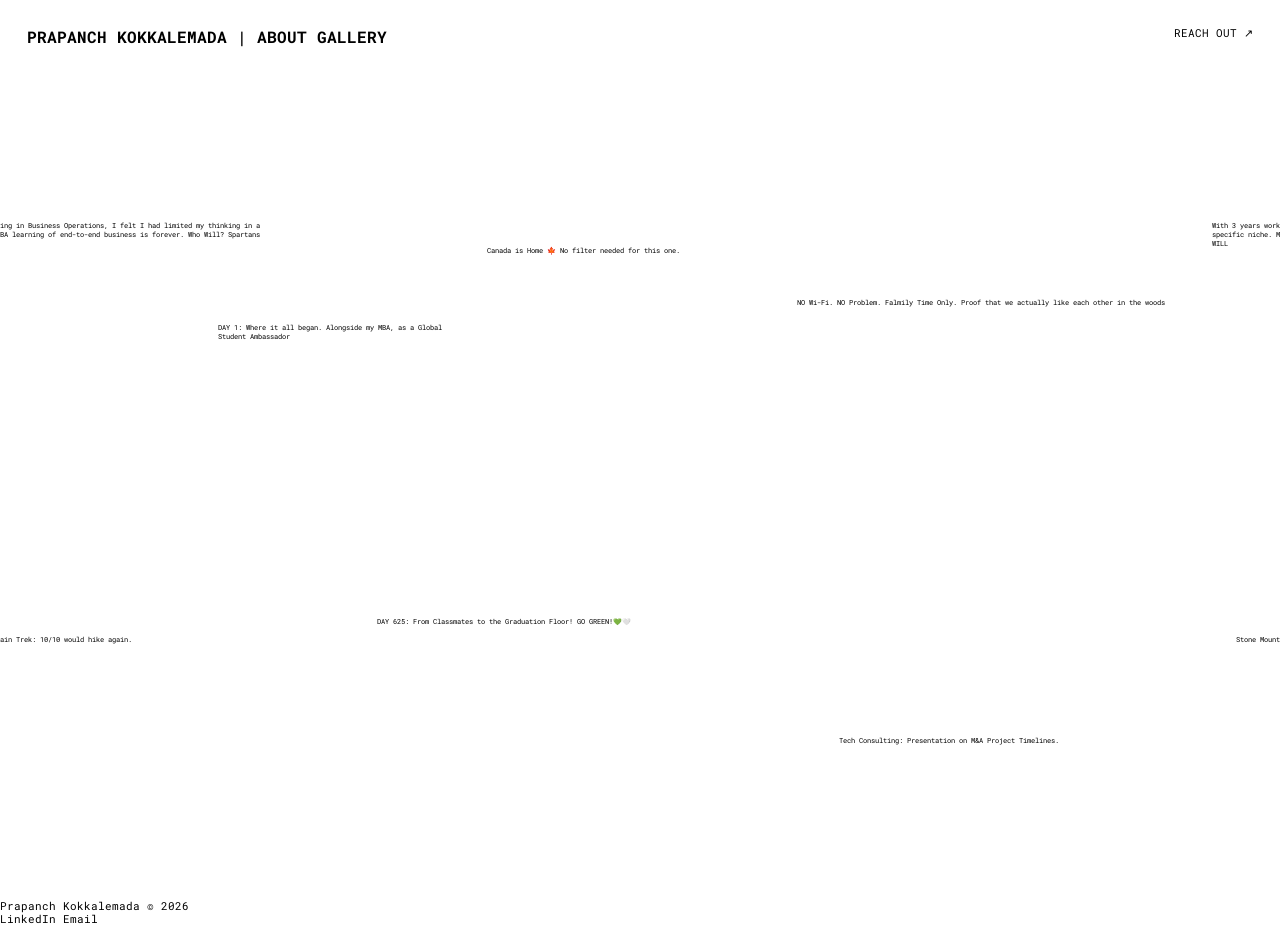
<file: about.html>
<!DOCTYPE html>
<html lang="en" dir="ltr">
<head>
  <meta charset="utf-8" />
  <meta name="viewport" content="width=device-width,initial-scale=1,minimum-scale=1,maximum-scale=5" />
  <meta name="format-detection" content="telephone=no" />
   <title>About Prapanch Kokkalemada | Supply Chain & Operations Strategist</title>
    <meta name="description" content="About Prapanch Kokkalemada — MBA candidate at Michigan State Broad College of
  Business, specialising in supply chain strategy, GTM execution, and operations.">
    <meta property="og:title" content="About Prapanch Kokkalemada | Supply Chain & Operations Strategist">
    <meta property="og:description" content="MBA candidate at Michigan State Broad College of Business, specialising in
  supply chain strategy, GTM execution, and operations.">
    <meta property="og:image" content="https://punch-k.github.io/Portfolio/Professional.jpg">
    <meta property="og:url" content="https://punch-k.github.io/Portfolio/about.html">
    <meta property="og:type" content="website">
  
  <link rel="preconnect" href="https://fonts.googleapis.com" />
  <link rel="preconnect" href="https://fonts.gstatic.com" crossorigin />
  <link href="https://fonts.googleapis.com/css2?family=Roboto+Mono:wght@100..700&display=swap" rel="stylesheet" />

  <style>
    :root {
      --margin: 30rem;
      --gap: 20rem;
      --column: calc((var(--rvw) * 100 - var(--margin) * 2 - var(--gap) * 9) / 10);
    }
    /* Custom styling for the Header text line alone */
.frame .frame-left h1 {
  font-family: 'Bebas Neue', sans-serif; /* Or your preferred font */
  font-size: 24rem; /* Adjusted for your .069vw scale */
  letter-spacing: 0.05em;
  text-transform: uppercase;
  font-weight: 400;
  color: #000; /* Adjust color if needed */
}  
    @media (max-width: 1024px) {
      :root {
        --margin: 15px;
        --gap: 10rem;
        --column: calc((100vw - var(--margin) * 2 - var(--gap) * 5) / 6);
      }
    }
    * { margin: 0; padding: 0; box-sizing: border-box; }
    html {
      background: white;
      color: #000;
      font-size: .0694444444vw;
      overflow: hidden;
    }
    @media (max-width: 1024px) { html { font-size: 1px; } }
    body {
      font-family: 'Roboto Mono', monospace;
      font-size: 12rem;
      font-weight: 400;
      line-height: 1.21;
      margin: 0;
      -webkit-font-smoothing: antialiased;
      overscroll-behavior-y: none;
    }
    a { text-decoration: none; color: inherit; }
    
    .frame {
      width: 100%;
      position: fixed;
      padding: var(--margin);
      top: 0;
      z-index: 9;
      font-size: 12rem;
      text-transform: uppercase;
      display: flex;
      align-items: flex-start;
      justify-content: space-between;
    }
    .frame .frame-left { display: flex; align-items: center; gap: 20rem; }
    .frame .frame-left > a, .frame .frame-left h1 a { position: relative; }
    .frame .frame-left > a:after, .frame .frame-left h1 a:after {
      content: "";
      width: 100%;
      height: 1px;
      position: absolute;
      bottom: 0;
      left: 0;
      background: currentColor;
      transform: scaleX(0);
      transform-origin: 0% 50%;
      transition: transform 1s cubic-bezier(.35,.42,0,1);
    }
    .frame .frame-left > a:hover:after, .frame .frame-left h1 a:hover:after {
      transform: scaleX(1);
      transform-origin: 100% 50%;
    }
    .frame h1 { font-size: inherit; font-weight: 400; }
    
    @media (max-width: 1024px) {
      .frame { font-size: 10px; flex-direction: column; }
      .frame .frame-left { width: 100%; flex-wrap: wrap; gap: 5px; justify-content: center; margin-bottom: 5px; }
      .frame .frame-left h1 { width: 100%; order: 9; text-align: center; }
    }

    #hero {
      width: 100%;
      height: 100vh;
      overflow: hidden;
      user-select: none;
      /* Heroicons: cursor-arrow-rays */
      cursor: url("data:image/svg+xml,%3Csvg xmlns='http://www.w3.org/2000/svg' fill='none' viewBox='0 0 24 24' stroke-width='1.5' stroke='black'%3E%3Cpath stroke-linecap='round' stroke-linejoin='round' d='M15.042 21.672 13.684 16.6m0 0-2.51 2.225.569-9.47 5.227 7.917-3.286-.672ZM12 2.25V4.5m5.834.166-1.591 1.591M20.25 10.5H18M16.243 16.243l-1.591-1.591M6 10.5H3.75m4.007-4.243-1.591-1.591M12 18.75V21' /%3E%3C/svg%3E") 12 12, auto;
    }
    #hero #images {
      width: 100%;
      height: 100%;
      display: inline-block;
      white-space: nowrap;
      position: relative;
    }
    #hero #images .item {
      position: absolute;
      top: 0;
      left: 0;
      will-change: transform;
      white-space: normal;
    }
    #hero #images .item .item-wrapper { will-change: transform; }
    #hero #images .item .item-image { overflow: hidden; 
        transition: transform 0.4s ease, filter 0.4s ease; 
        will-change: transform, filter; 
      }
    #hero #images .item .item-image img {
      width: 100%;
      height: 100%;
      object-fit: cover;
      will-change: transform;
    }
    #hero #images .item small {
      width: 100%;
      display: block;
      font-size: 8rem;
      line-height: 1.25;
      margin-top: 12rem;
    }
    #hero #images .item small .line-mask,
    #hero #images .item small .line-mask .line {
      transition: transform 2s cubic-bezier(.6,.14,0,1);
    }
    #hero #images .item small:not(.visible) .line-mask { transform: translateY(100%); }
    #hero #images .item small:not(.visible) .line-mask .line { transform: translateY(110%); }
      html.dragging #hero {
      cursor: grabbing; /* Simple and clean, lets the glow stand out */
    }
    
  </style>
</head>
<body>
  <main id="main">
    <header class="frame">
      <div class="frame-left">
        <a href="index.html" class="logo-link">
          <h2>Prapanch Kokkalemada | About Gallery</h2>
        </a>
      </div>
     <a class="nav-cta" href="mailto:kokkalem@msu.edu">REACH OUT &#8599;</a>
    </header>
    
    <section id="hero">
      <div id="images"></div>
    </section>
    
    <footer class="site-footer">
    <div class="ft-copyright">Prapanch Kokkalemada &copy; 2026</div>
    <div class="ft-links">
        <a href="https://linkedin.com/in/prapanch" target="_blank">LinkedIn</a>
        <a href="mailto:kokkalem@msu.edu">Email</a>
    </div>
</footer>
    
  </main>

  <script src="https://cdnjs.cloudflare.com/ajax/libs/gsap/3.13.0/gsap.min.js"></script>

  <script>
    /* --- Premium SplitText Plugin (Minified text kept from your paste) --- */
    let se,$t,si,_s=()=>si||Ci.register(window.gsap),Vi=typeof Intl<"u"?new Intl.Segmenter:0,De=a=>typeof a=="string"?De(document.querySelectorAll(a)):"length"in a?Array.from(a):[a],$i=a=>De(a).filter(t=>t instanceof HTMLElement),oi=[],Ue=function(){},ds=/\s+/g,qi=new RegExp("\\p{RI}\\p{RI}|\\p{Emoji}(\\p{EMod}|\\u{FE0F}\\u{20E3}?|[\\u{E0020}-\\u{E007E}]+\\u{E007F})?(\\u{200D}\\p{Emoji}(\\p{EMod}|\\u{FE0F}\\u{20E3}?|[\\u{E0020}-\\u{E007E}]+\\u{E007F})?)*|.","gu"),Gi={left:0,top:0,width:0,height:0},ji=(a,t)=>{if(t){let e=new Set(a.join("").match(t)||oi),i=a.length,r,n,s,o;if(e.size)for(;--i>-1;){n=a[i];for(s of e)if(s.startsWith(n)&&s.length>n.length){for(r=0,o=n;s.startsWith(o+=a[i+ ++r])&&o.length<s.length;);if(r&&o.length===s.length){a[i]=s,a.splice(i+1,r);break}}}}return a},Hi=a=>window.getComputedStyle(a).display==="inline"&&(a.style.display="inline-block"),qt=(a,t,e)=>t.insertBefore(typeof a=="string"?document.createTextNode(a):a,e),ai=(a,t,e)=>{let i=t[a+"sClass"]||"",{tag:r="div",aria:n="auto",propIndex:s=!1}=t,o=a==="line"?"block":"inline-block",l=i.indexOf("++")>-1,h=u=>{let c=document.createElement(r),_=e.length+1;return i&&(c.className=i+(l?" "+i+_:"")),s&&c.style.setProperty("--"+a,_+""),n!=="none"&&c.setAttribute("aria-hidden","true"),r!=="span"&&(c.style.position="relative",c.style.display=o),c.textContent=u,e.push(c),c};return l&&(i=i.replace("++","")),h.collection=e,h},ps=(a,t,e,i)=>{let r=ai("line",e,i),n=window.getComputedStyle(a).textAlign||"left";return(s,o)=>{let l=r("");for(l.style.textAlign=n,a.insertBefore(l,t[s]);s<o;s++)l.appendChild(t[s]);l.normalize()}},Hr=(a,t,e,i,r,n,s,o,l,h)=>{var u;let c=Array.from(a.childNodes),_=0,{wordDelimiter:d,reduceWhiteSpace:p=!0,prepareText:f}=t,g=a.getBoundingClientRect(),y=g,w=!p&&window.getComputedStyle(a).whiteSpace.substring(0,3)==="pre",b=0,T=e.collection,m,S,P,v,x,E,k,C,O,z,A,D,R,q,X,L,Z,G;for(typeof d=="object"?(P=d.delimiter||d,S=d.replaceWith||""):S=d===""?"":d||" ",m=S!==" ";_<c.length;_++)if(v=c[_],v.nodeType===3){for(X=v.textContent||"",p?X=X.replace(ds," "):w&&(X=X.replace(/\n/g,S+`\n`)),f&&(X=f(X,a)),v.textContent=X,x=S||P?X.split(P||S):X.match(o)||oi,Z=x[x.length-1],C=m?Z.slice(-1)===" ":!Z,Z||x.pop(),y=g,k=m?x[0].charAt(0)===" ":!x[0],k&&qt(" ",a,v),x[0]||x.shift(),ji(x,l),n&&h||(v.textContent=""),O=1;O<=x.length;O++)if(L=x[O-1],!p&&w&&L.charAt(0)===`\n`&&((u=v.previousSibling)==null||u.remove(),qt(document.createElement("br"),a,v),L=L.slice(1)),!p&&L==="")qt(S,a,v);else if(L===" ")a.insertBefore(document.createTextNode(" "),v);else{if(m&&L.charAt(0)===" "&&qt(" ",a,v),b&&O===1&&!k&&T.indexOf(b.parentNode)>-1?(E=T[T.length-1],E.appendChild(document.createTextNode(i?"":L))):(E=e(i?"":L),qt(E,a,v),b&&O===1&&!k&&E.insertBefore(b,E.firstChild)),i)for(A=Vi?ji([...Vi.segment(L)].map(gt=>gt.segment),l):L.match(o)||oi,G=0;G<A.length;G++)E.appendChild(A[G]===" "?document.createTextNode(" "):i(A[G]));if(n&&h){if(X=v.textContent=X.substring(L.length+1,X.length),z=E.getBoundingClientRect(),z.top>y.top&&z.left<=y.left){for(D=a.cloneNode(),R=a.childNodes[0];R&&R!==E;)q=R,R=R.nextSibling,D.appendChild(q);a.parentNode.insertBefore(D,a),r&&Hi(D)}y=z}(O<x.length||C)&&qt(O>=x.length?" ":m&&L.slice(-1)===" "?" "+S:S,a,v)}a.removeChild(v),b=0}else v.nodeType===1&&(s&&s.indexOf(v)>-1?(T.indexOf(v.previousSibling)>-1&&T[T.length-1].appendChild(v),b=v):(Hr(v,t,e,i,r,n,s,o,l,!0),b=0),r&&Hi(v))};const Kr=class Qr{constructor(t,e){this.isSplit=!1,_s(),this.elements=$i(t),this.chars=[],this.words=[],this.lines=[],this.masks=[],this.vars=e,this._split=()=>this.isSplit&&this.split(this.vars);let i=[],r,n=()=>{let s=i.length,o;for(;s--;){o=i[s];let l=o.element.offsetWidth;if(l!==o.width){o.width=l,this._split();return}}};this._data={orig:i,obs:typeof ResizeObserver<"u"&&new ResizeObserver(()=>{clearTimeout(r),r=setTimeout(n,200)})},Ue(this),this.split(e)}split(t){this.isSplit&&this.revert(),this.vars=t=t||this.vars||{};let{type:e="chars,words,lines",aria:i="auto",deepSlice:r=!0,smartWrap:n,onSplit:s,autoSplit:o=!1,specialChars:l,mask:h}=this.vars,u=e.indexOf("lines")>-1,c=e.indexOf("chars")>-1,_=e.indexOf("words")>-1,d=c&&!_&&!u,p=l&&("push"in l?new RegExp("(?:"+l.join("|")+")","gu"):l),f=p?new RegExp(p.source+"|"+qi.source,"gu"):qi,g=!!t.ignore&&$i(t.ignore),{orig:y,animTime:w,obs:b}=this._data,T;return(c||_||u)&&(this.elements.forEach((m,S)=>{y[S]={element:m,html:m.innerHTML,ariaL:m.getAttribute("aria-label"),ariaH:m.getAttribute("aria-hidden")},i==="auto"?m.setAttribute("aria-label",(m.textContent||"").trim()):i==="hidden"&&m.setAttribute("aria-hidden","true");let P=[],v=[],x=[],E=c?ai("char",t,P):null,k=ai("word",t,v),C,O,z,A;if(Hr(m,t,k,E,d,r&&(u||d),g,f,p,!1),u){let D=De(m.childNodes),R=ps(m,D,t,x),q,X=[],L=0,Z=D.map(gt=>gt.nodeType===1?gt.getBoundingClientRect():Gi),G=Gi;for(C=0;C<D.length;C++)q=D[C],q.nodeType===1&&(q.nodeName==="BR"?(X.push(q),R(L,C+1),L=C+1,G=Z[L]):(C&&Z[C].top>G.top&&Z[C].left<=G.left&&(R(L,C),L=C),G=Z[C]));L<C&&R(L,C),X.forEach(gt=>{var ft;return(ft=gt.parentNode)==null?void 0:ft.removeChild(gt)})}if(!_){for(C=0;C<v.length;C++)if(O=v[C],c||!O.nextSibling||O.nextSibling.nodeType!==3)if(n&&!u){for(z=document.createElement("span"),z.style.whiteSpace="nowrap";O.firstChild;)z.appendChild(O.firstChild);O.replaceWith(z)}else O.replaceWith(...O.childNodes);else A=O.nextSibling,A&&A.nodeType===3&&(A.textContent=(O.textContent||"")+(A.textContent||""),O.remove());v.length=0,m.normalize()}this.lines.push(...x),this.words.push(...v),this.chars.push(...P)}),h&&this[h]&&this.masks.push(...this[h].map(m=>{let S=m.cloneNode();return m.replaceWith(S),S.appendChild(m),m.className&&(S.className=m.className.replace(/(\b\w+\b)/g,"$1-mask")),S.style.overflow="clip",S}))),this.isSplit=!0,$t&&(o?$t.addEventListener("loadingdone",this._split):$t.status==="loading"&&console.warn("SplitText called before fonts loaded")),(T=s&&s(this))&&T.totalTime&&(this._data.anim=w?T.totalTime(w):T),u&&o&&this.elements.forEach((m,S)=>{y[S].width=m.offsetWidth,b&&b.observe(m)}),this}revert(){var t,e;let{orig:i,anim:r,obs:n}=this._data;return n&&n.disconnect(),i.forEach(({element:s,html:o,ariaL:l,ariaH:h})=>{s.innerHTML=o,l?s.setAttribute("aria-label",l):s.removeAttribute("aria-label"),h?s.setAttribute("aria-hidden",h):s.removeAttribute("aria-hidden")}),this.chars.length=this.words.length=this.lines.length=i.length=this.masks.length=0,this.isSplit=!1,$t==null||$t.removeEventListener("loadingdone",this._split),r&&(this._data.animTime=r.totalTime(),r.revert()),(e=(t=this.vars).onRevert)==null||e.call(t,this),this}static create(t,e){return new Qr(t,e)}static register(t){se=se||t||window.gsap,se&&(De=se.utils.toArray,Ue=se.core.context||Ue),!si&&window.innerWidth>0&&($t=document.fonts,si=!0)}};Kr.version="3.13.0";let Ci=Kr;gsap.registerPlugin(Ci);

    /* --- Core Infinite Grid Setup (Formatted) --- */
    class gs {
      constructor({ el: t, sources: e, data: i, originalSize: r }) {
        this.$container = t;
        this.sources = e;
        this.data = i;
        this.originalSize = r;
        
        this.scroll = {
          ease: 0.06,
          current: { x: 0, y: 0 },
          target: { x: 0, y: 0 },
          last: { x: 0, y: 0 },
          delta: { x: { c: 0, t: 0 }, y: { c: 0, t: 0 } }
        };
        
        this.isDragging = false;
        this.drag = { startX: 0, startY: 0, scrollX: 0, scrollY: 0 };
        this.mouse = {
          x: { t: 0.5, c: 0.5 },
          y: { t: 0.5, c: 0.5 },
          press: { t: 0, c: 0 }
        };
        
        this.items = [];
        
        this.onResize = this.onResize.bind(this);
        this.onWheel = this.onWheel.bind(this);
        this.onMouseMove = this.onMouseMove.bind(this);
        this.onMouseDown = this.onMouseDown.bind(this);
        this.onMouseUp = this.onMouseUp.bind(this);
        this.render = this.render.bind(this);
        
        window.addEventListener("resize", this.onResize);
        window.addEventListener("wheel", this.onWheel, { passive: false });
        window.addEventListener("mousemove", this.onMouseMove);
        this.$container.addEventListener("mousedown", this.onMouseDown);
        window.addEventListener("mouseup", this.onMouseUp);
        
        this.observer = new IntersectionObserver(n => {
          n.forEach(s => {
            s.target.classList.toggle("visible", s.isIntersecting);
          });
        });
        
        this.onResize();
        this.render();
        this.initIntro();
        this.intro();
      }
      
      initIntro() {
        this.introItems = [...this.$container.querySelectorAll(".item-wrapper")].filter(t => {
          const e = t.getBoundingClientRect();
          return e.x > -e.width && e.x < window.innerWidth + e.width && e.y > -e.height && e.y < window.innerHeight + e.height;
        });
        this.introItems.forEach(t => {
          const e = t.getBoundingClientRect(),
                i = -e.x + window.innerWidth * 0.5 - e.width * 0.5,
                r = -e.y + window.innerHeight * 0.5 - e.height * 0.5;
          gsap.set(t, { x: i, y: r });
        });
      }
      
      intro() {
        gsap.to(this.introItems.reverse(), { duration: 2, ease: "expo.inOut", x: 0, y: 0, stagger: 0.05 });
      }
      
      onResize() {
        this.winW = window.innerWidth;
        this.winH = window.innerHeight;
        this.tileSize = {
          w: this.winW,
          h: this.winW * (this.originalSize.h / this.originalSize.w)
        };
        
        this.scroll.current = { x: 0, y: 0 };
        this.scroll.target = { x: 0, y: 0 };
        this.scroll.last = { x: 0, y: 0 };
        this.$container.innerHTML = "";
        
        const t = this.data.map((r, n) => {
          const s = this.tileSize.w / this.originalSize.w,
                o = this.tileSize.h / this.originalSize.h,
                l = this.sources[n % this.sources.length];
          return { src: l.src, caption: l.caption, x: r.x * s, y: r.y * o, w: r.w * s, h: r.h * o };
        });
        
        this.items = [];
        const e = [0, this.tileSize.w],
              i = [0, this.tileSize.h];
              
        t.forEach(r => {
          e.forEach(n => {
            i.forEach(s => {
              const o = document.createElement("div");
              o.classList.add("item");
              o.style.width = `${r.w}px`;
              
              const l = document.createElement("div");
              l.classList.add("item-wrapper");
              o.appendChild(l);
              
              const h = document.createElement("div");
              h.classList.add("item-image");
              h.style.width = `${r.w}px`;
              h.style.height = `${r.h}px`;
              l.appendChild(h);
              
               const u = new Image();
                u.alt = "";
                u.src = r.src.startsWith('http') ? r.src : `./${r.src}`;
              h.appendChild(u);
              
              const c = document.createElement("small");
              c.innerHTML = r.caption;
              new Ci(c, { type: "lines", mask: "lines", linesClass: "line" }).lines.forEach((d, p) => {
                d.style.transitionDelay = `${p * 0.15}s`;
                d.parentElement.style.transitionDelay = `${p * 0.15}s`;
              });
              
              l.appendChild(c);
              this.$container.appendChild(o);
              this.observer.observe(c);
              
              this.items.push({
                el: o, container: h, wrapper: l, img: u,
                x: r.x + n, y: r.y + s, w: r.w, h: r.h,
                extraX: 0, extraY: 0,
                rect: o.getBoundingClientRect(),
                ease: Math.random() * 0.5 + 0.5
              });
            });
          });
        });
        
        this.tileSize.w *= 2;
        this.tileSize.h *= 2;
        this.scroll.current.x = this.scroll.target.x = this.scroll.last.x = -this.winW * 0.1;
        this.scroll.current.y = this.scroll.target.y = this.scroll.last.y = -this.winH * 0.1;
      }
      
      onWheel(t) {
        t.preventDefault();
        const e = 0.4;
        this.scroll.target.x -= t.deltaX * e;
        this.scroll.target.y -= t.deltaY * e;
      }
      
      onMouseDown(t) {
        t.preventDefault();
        this.isDragging = true;
        document.documentElement.classList.add("dragging");
        this.mouse.press.t = 1;
        this.drag.startX = t.clientX;
        this.drag.startY = t.clientY;
        this.drag.scrollX = this.scroll.target.x;
        this.drag.scrollY = this.scroll.target.y;
      }
      
      onMouseUp() {
        this.isDragging = false;
        document.documentElement.classList.remove("dragging");
        this.mouse.press.t = 0;
      }
      
      onMouseMove(t) {
        this.mouse.x.t = t.clientX / this.winW;
        this.mouse.y.t = t.clientY / this.winH;
        if (this.isDragging) {
          const e = t.clientX - this.drag.startX,
                i = t.clientY - this.drag.startY;
          this.scroll.target.x = this.drag.scrollX + e;
          this.scroll.target.y = this.drag.scrollY + i;
        }
      }
      
      render() {
        this.scroll.current.x += (this.scroll.target.x - this.scroll.current.x) * this.scroll.ease;
        this.scroll.current.y += (this.scroll.target.y - this.scroll.current.y) * this.scroll.ease;
        
        this.scroll.delta.x.t = this.scroll.current.x - this.scroll.last.x;
        this.scroll.delta.y.t = this.scroll.current.y - this.scroll.last.y;
        this.scroll.delta.x.c += (this.scroll.delta.x.t - this.scroll.delta.x.c) * 0.04;
        this.scroll.delta.y.c += (this.scroll.delta.y.t - this.scroll.delta.y.c) * 0.04;
        
        this.mouse.x.c += (this.mouse.x.t - this.mouse.x.c) * 0.04;
        this.mouse.y.c += (this.mouse.y.t - this.mouse.y.c) * 0.04;
        this.mouse.press.c += (this.mouse.press.t - this.mouse.press.c) * 0.04;
        
        const t = this.scroll.current.x > this.scroll.last.x ? "right" : "left",
              e = this.scroll.current.y > this.scroll.last.y ? "down" : "up";
              
        this.items.forEach(i => {
          const r = 5 * this.scroll.delta.x.c * i.ease + (this.mouse.x.c - 0.5) * i.rect.width * 0.6,
                n = 5 * this.scroll.delta.y.c * i.ease + (this.mouse.y.c - 0.5) * i.rect.height * 0.6,
                s = this.scroll.current.x,
                o = this.scroll.current.y,
                l = i.x + s + i.extraX + r,
                h = i.y + o + i.extraY + n,
                u = l > this.winW,
                c = l + i.rect.width < 0;
                
          if (t === "right" && u) i.extraX -= this.tileSize.w;
          if (t === "left" && c) i.extraX += this.tileSize.w;
          
          const _ = h > this.winH,
                d = h + i.rect.height < 0;
                
          if (e === "down" && _) i.extraY -= this.tileSize.h;
          if (e === "up" && d) i.extraY += this.tileSize.h;
          
          const p = i.x + s + i.extraX + r,
                f = i.y + o + i.extraY + n;
                
          i.el.style.transform = `translate(${p}px, ${f}px)`;
          i.img.style.transform = `scale(${1.2 + 0.2 * this.mouse.press.c * i.ease}) translate(${-this.mouse.x.c * i.ease * 10}%, ${-this.mouse.y.c * i.ease * 10}%)`;
        });
        
        this.scroll.last.x = this.scroll.current.x;
        this.scroll.last.y = this.scroll.current.y;
        requestAnimationFrame(this.render);
      }
      
      destroy() {
        window.removeEventListener("resize", this.onResize);
        window.removeEventListener("wheel", this.onWheel);
        window.removeEventListener("mousemove", this.onMouseMove);
        this.$container.removeEventListener("mousedown", this.onMouseDown);
        window.removeEventListener("mouseup", this.onMouseUp);
        this.observer.disconnect();
      }
    }
    
    /* --- Data and Initiation --- */
    class ms {
      constructor() {
        window.addEventListener("resize", this.resize.bind(this));
        this.resize();
        
        // I swapped local images for picsum placeholders so you can test it immediately
       this.sources = [
          { src: "AboutIMG/About1.jpeg", caption: "With 3 years working in Business Operations, I felt I had limited my thinking in a specific niche. MBA learning of end-to-end business is forever. Who Will? Spartans WILL" },
          { src: "sparty.jpg", caption: "DAY 1: Where it all began. Alongside my MBA, as a Global Student Ambassador" },
          { src: "AboutIMG/Banff.jpg", caption: "Canada is Home 🍁 No filter needed for this one." },
          { src: "AboutIMG/Canada%20Family.jpg", caption: "NO Wi-Fi. NO Problem. Falmily Time Only. Proof that we actually like each other in the woods" },
          { src: "AboutIMG/Canada-trail.jpg", caption: "Stone Mountain Trek: 10/10 would hike again." },
          { src: "AboutIMG/422CLUB.jpg", caption: "DAY 625: From Classmates to the Graduation Floor! GO GREEN!💚🤍" },
          { src: "AboutIMG/Speaker.jpg", caption: "Tech Consulting: Presentation on M&A Project Timelines." },
          { src: "AboutIMG/class.jpg", caption: "The MBA cohort: A collection of brilliant minds and packed schedules." },
          { src: "AboutIMG/team%209.jpg", caption: "3-Day Consulting Workshop: Growth Strategy Digital Transformation." }
        ];
        
       this.data = [
        { x: 71, y: 58, w: 400, h: 300 },   // About1 (Portrait - Professional face)
        { x: 411, y: 100, w: 280, h: 380 }, // Sparty 
        { x: 731, y: 58, w: 500, h: 330 },  // Banff (Landscape - Wide mountain view)
        { x: 1100, y: 150, w: 450, h: 300 },// Canada Family (Landscape)
        { x: 100, y: 550, w: 450, h: 300 }, // Canada-trail (Landscape)
        { x: 600, y: 500, w: 500, h: 330 }, // 422CLUB Graduation
        { x: 1150, y: 550, w: 294, h: 420 }, // Speaker
        { x: -20, y: 900, w: 500, h: 350 }, // Class (Landscape - Group photo)
        { x: 650, y: 910, w: 500, h: 330 }  // Team 9 (Landscape - Wide workshop shot)
      ];
        
        new gs({
          el: document.querySelector("#images"),
          sources: this.sources,
          data: this.data,
          originalSize: { w: 1522, h: 1238 }
        });
      }
      
      resize() {
        document.documentElement.style.setProperty("--rvw", `${document.documentElement.clientWidth / 100}px`);
      }
    }
    
    window.addEventListener("load", () => {
      new ms();
    });
  </script>
</body>
</html>
</file>
